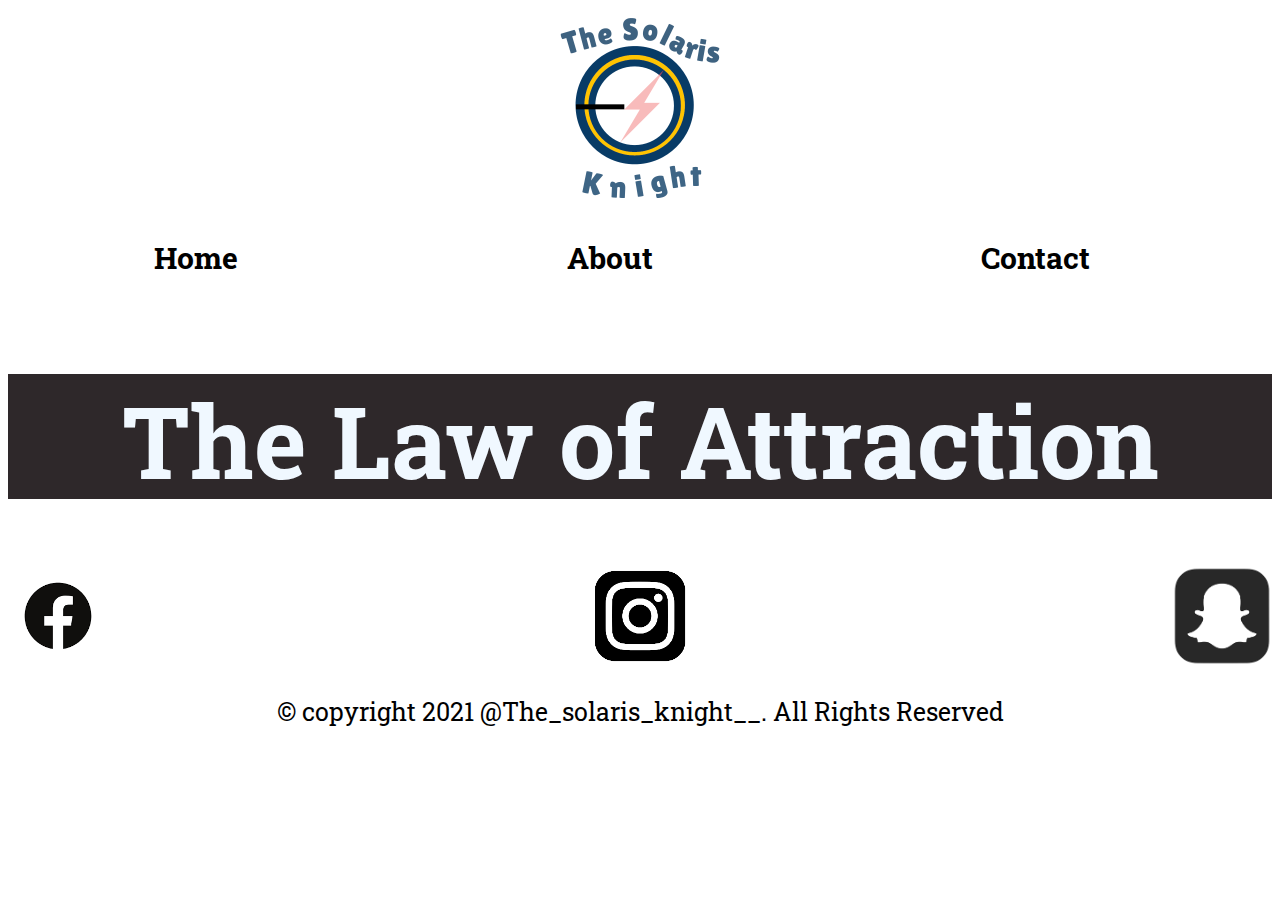
<file: index1.html>
<!DOCTYPE html>
<head>
    <title>The law of Attraction</title>
    <link href="style.css" type="text/css" rel="stylesheet">
    <link rel="preconnect" href="https://fonts.gstatic.com">
    <link href="https://fonts.googleapis.com/css2?family=Roboto+Slab:wght@900&display=swap" rel="stylesheet">
    <body>
        <top class="top">
            <img src="Logo-SK.png">
        </top>
        <nav class="navigation">
            <li><a href="#">Home</a> </li>
            <li><a href="#">About</a> </li>
            <li><a href="#">Contact</a> </li>
        </nav>
        <h1> The Law of Attraction </h1>
        <footer class="footer">
            <a class="left" href="https://www.facebook.com/" target="_blank"><img  src="images1.png" alt="facebook symbol"></a>
            <a class="center" href="https://www.instagram.com/" target="_blank"><img src="image3-removebg-preview.png" alt="instagram symbol"></a>
            <a class="right" href="https://www.snapchat.com/" target="_blank"><img src="image4.png" alt="snapchat symbol"></a>
        </footer>
        <copyright>
            <p>&#169 copyright 2021 @The_solaris_knight__. All Rights Reserved</p>
        </copyright>

    </body>
</head>
</file>
<file: style.css>
.top{
    background-color: white;
}
.top img{
    display:block;
    margin:0 auto;
    background-color: white;
}
body{
    background-color:white;
}
h1{
    background-color:#2E282A;
    display: inline-block;
    font-size: medium;
    font-weight: bold;
    font-family: 'Roboto Slab',serif;
    align-items: center;
    color:aliceblue;
    width: 100%;
    text-align: center;
    font-size: 100px;
    height: 125px;
}
.navigation{
    justify-content: space-around;
    display: flex;
    font-size: medium;
    font-weight: bold;
    font-family: 'Roboto Slab',serif;
    color:#2a9d8f;
    width:100%;
    align-items: center;
}
.navigation li{
    text-align: center;
    font-family:'Roboto Slab';
    display: inline;
    padding-right: 2.22rem;
    margin:30px 20px 30px 20px;
}
.navigation li a{
    font-size: 30px;
    font-weight: bold;
    text-decoration: none;
    color:black;
    text-shadow: black;
    font-family:'Roboto Slab',serif;
    font-weight: bold;
    margin-bottom: 75px;
}
.main1{
    display:flex;
    justify-content: space-around;
    float: left;
    bottom: 50px;
}
.main1 img{
    margin:10px 20px 10px 20px;
    top:25%;
    float: left;
    bottom:40%;
}
.main1 h2{
    display: flex;
    font-size: 80px;
}
.main2 p{
    font-size: 25px;
    text-align: center;
    font-family: 'Roboto Slab';
    line-height: 50px;
    bottom:25%;
}
.main3 h2{
    text-align:center;
    font-size: 45px;
    font-family: 'Roboto Slab';
    color:aliceblue;
    background-color: #2E282A;
}
.main3 p{
    font-size: 25px;
    text-align: center;
    font-family: 'Roboto Slab';
    line-height: 50px;
    bottom:25%;

}
.footer img{
    justify-content:space-around;
    width:  100px;
    height: 100px;
    object-fit: cover;
    display: inline-block;
}
.footer{
    display: flex;
}
.left{
    float:left;
}
.center{
    margin:auto;
}
.right{
    float:right;
}
copyright p{
    font-size: 25px;
    text-align: center;
    font-family: 'Roboto Slab';

}
.anchor{
    text-decoration: none;
    font-size: 25px;
    text-align: right;
    font-family: 'Roboto Slab';
    color:black;
}
</file>
